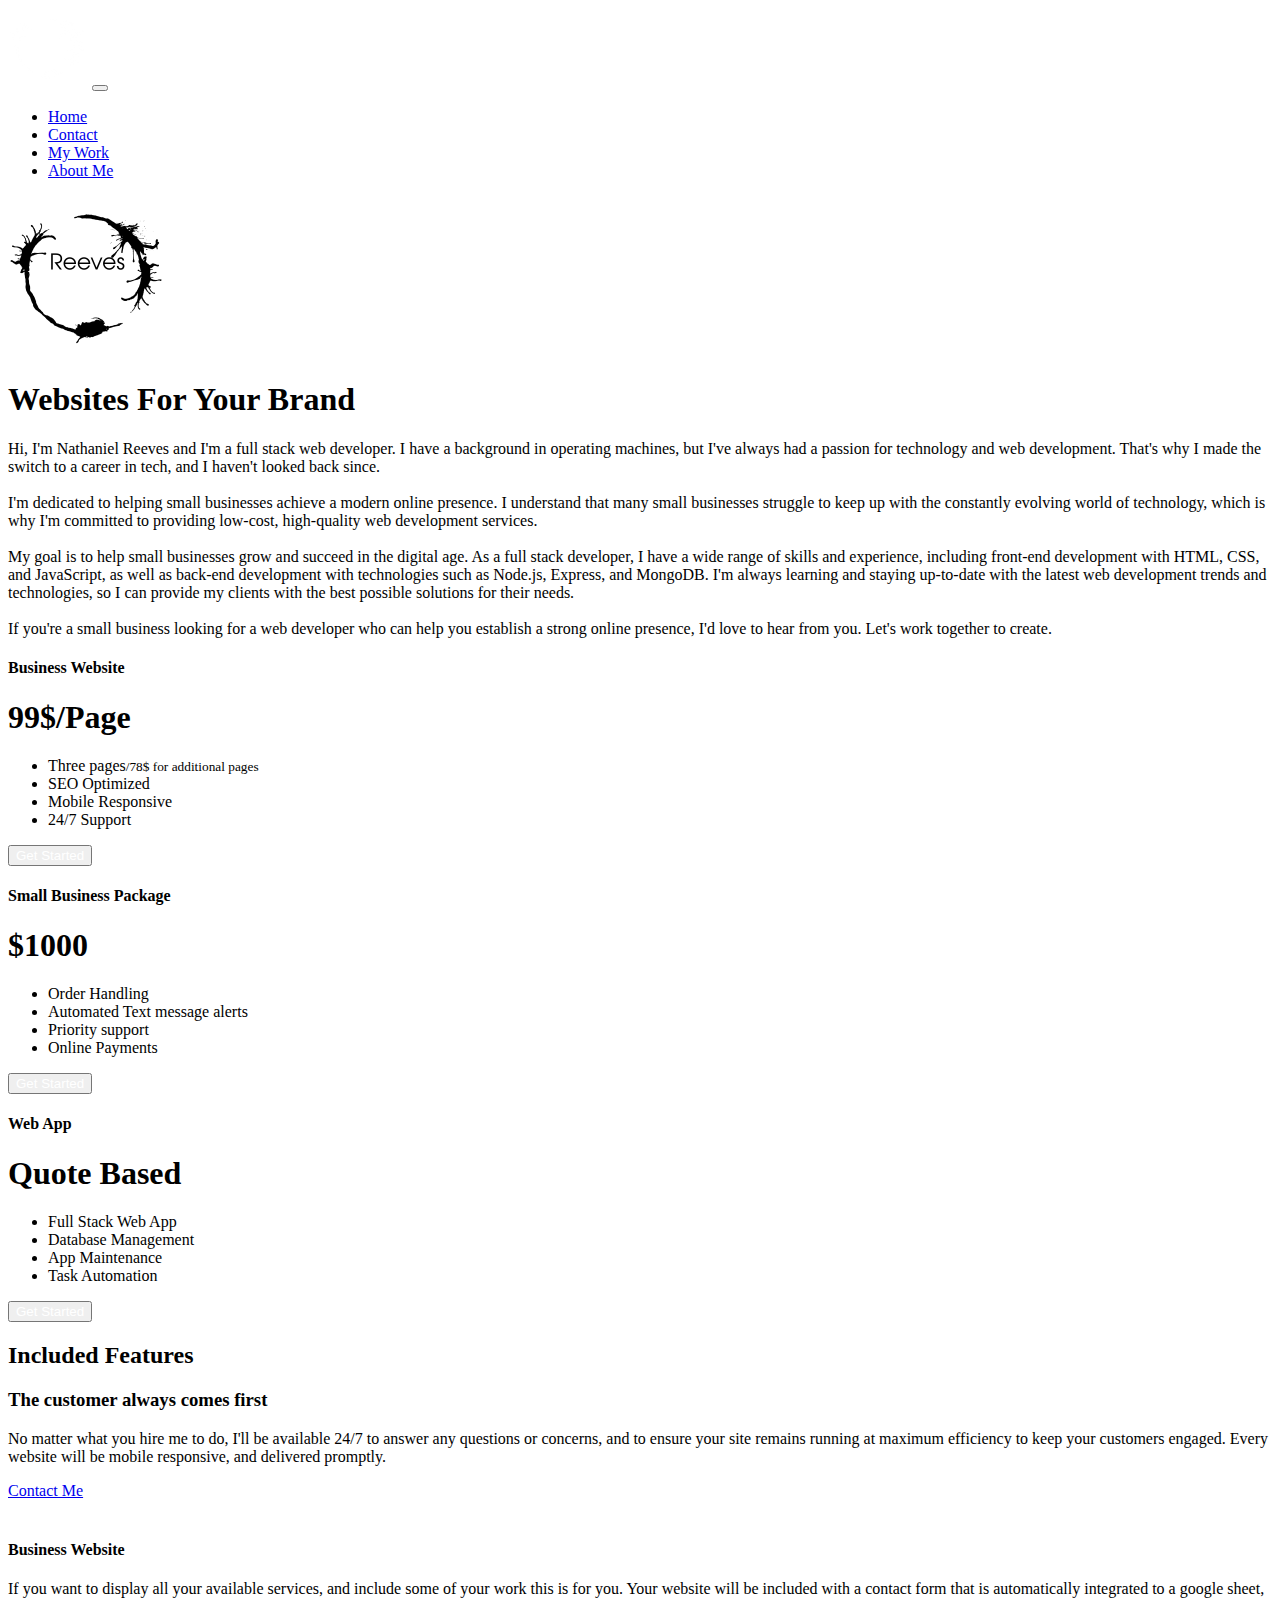
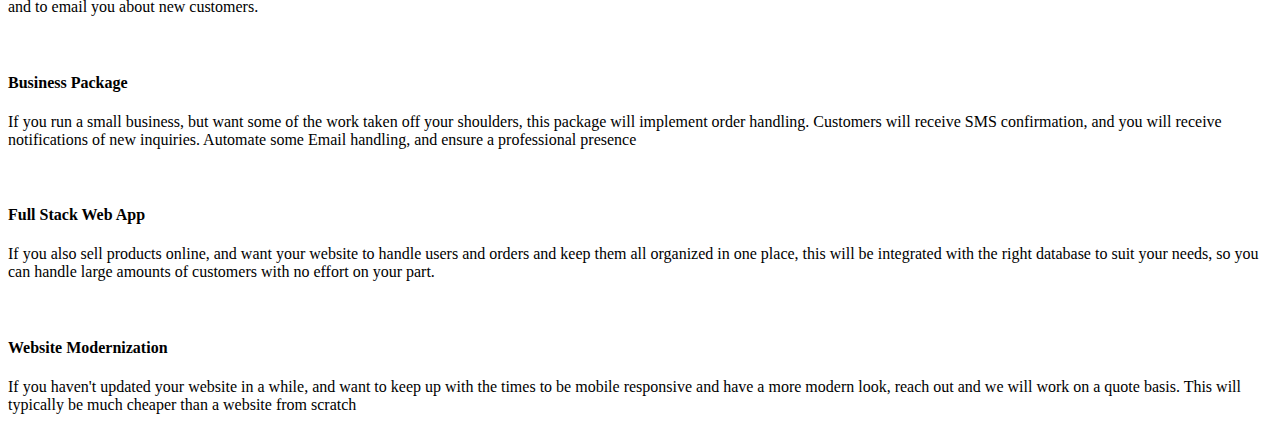
<file: index.html>
<!DOCTYPE html>
<html lang="en">
<head>
    <meta charset="UTF-8">
    <meta http-equiv="X-UA-Compatible" content="IE=edge">
    <meta name="viewport" content="width=device-width, initial-scale=1.0">
    <meta name="description" content="Small business website design Steinbach">
    <meta name="description" content="Small business website design Winnipeg">
    <meta name="description" content="Reeves Web Design">
    <link href="https://cdn.jsdelivr.net/npm/bootstrap@5.3.0-alpha1/dist/css/bootstrap.min.css" rel="stylesheet" integrity="sha384-GLhlTQ8iRABdZLl6O3oVMWSktQOp6b7In1Zl3/Jr59b6EGGoI1aFkw7cmDA6j6gD" crossorigin="anonymous">
    <link rel="icon" type="image/jpg" href="arrivalLogo.png"/>
    <title>Reeves Small Business Website Design in Steinbach</title>
</head>
<body>
    <nav class="navbar navbar-expand-md navbar-dark bg-dark" aria-label="Fourth navbar example">
        <div class="container-fluid">
          <a class="navbar-brand" href="#"><img src="inverseLogo.png" alt="logo" width="80"></a>
          <button class="navbar-toggler" type="button" data-bs-toggle="collapse" data-bs-target="#navbarsExample04" aria-controls="navbarsExample04" aria-expanded="false" aria-label="Toggle navigation">
            <span class="navbar-toggler-icon"></span>
          </button>
    
          <div class="collapse navbar-collapse" id="navbarsExample04">
            <ul class="navbar-nav me-auto mb-2 mb-md-0">
              <li class="nav-item">
                <a class="nav-link active" aria-current="page" href="index.html">Home</a>
              </li>
              <li class="nav-item">
                <a class="nav-link" href="contact.html">Contact</a>
              </li>
              <li class="nav-item">
                <a class="nav-link" href="portfolio.html">My Work</a>
              </li>              
              <li class="nav-item">
                <a class="nav-link" href="about.html">About Me</a>
              </li>
            </ul>
          </div>
        </div>
      </nav>
<!-- Navbar End-->

<!-- Hero -->
<div class="px-4 py-5 my-5 text-center">
    <img class="d-block mx-auto mb-4" src="arrivalLogo(2).png" alt="logo" width="160">
    <h1 class="display-5 fw-bold">Websites For Your Brand</h1>
    <div class="col-lg-6 mx-auto">
      <p class="lead mb-4">
        Hi, I'm Nathaniel Reeves and I'm a full stack web developer. I have a background in operating machines, 
        but I've always had a passion for technology and web development. That's why I made the switch to a career in tech, and I haven't looked back since.
    <br><br>I'm dedicated to helping small businesses achieve a modern online presence. I understand that many small businesses struggle to keep up with the 
    constantly evolving world of technology, which is why I'm committed to providing low-cost, high-quality web development services.<br><br>My goal is to help small 
    businesses grow and succeed in the digital age.
    As a full stack developer, I have a wide range of skills and experience, including front-end development with HTML, CSS, and JavaScript, as well as back-end 
    development with technologies such as Node.js, Express, and MongoDB. 
    I'm always learning and staying up-to-date with the latest web development trends and technologies, so I can provide my clients with the best possible solutions for their needs.<br><br>
    If you're a small business looking for a web developer who can help you establish a strong online presence, I'd love to hear from you. Let's work together to create.</p>
    </div>
  </div>
<!-- End Hero -->

<!-- Begin Pricing -->
<div class="container">
<div class="row row-cols-1 row-cols-md-3 mb-3 text-center">
  <div class="col">
    <div class="card mb-4 rounded-3 shadow-sm">
      <div class="card-header py-3">
        <h4 class="my-0 fw-normal">Business Website</h4>
      </div>
      <div class="card-body">
        <h1 class="card-title pricing-card-title">99$/Page</h1>
        <ul class="list-unstyled mt-3 mb-4">
          <li>Three pages<small class="text-muted fw-light">/78$ for additional pages</small></li>
          <li>SEO Optimized</li>
          <li>Mobile Responsive</li>
          <li>24/7 Support</li>
        </ul>
        <button type="button" class="w-100 btn btn-lg btn-primary"><a href="contact.html" style="color: white; text-decoration: none;">Get Started</a></button>
      </div>
    </div>
  </div>
  <div class="col">
    <div class="card mb-4 rounded-3 shadow-sm">
      <div class="card-header py-3">
        <h4 class="my-0 fw-normal">Small Business Package</h4>
      </div>
      <div class="card-body">
        <h1 class="card-title pricing-card-title">$1000</h1>
        <ul class="list-unstyled mt-3 mb-4">
          <li>Order Handling</li>
          <li>Automated Text message alerts</li>
          <li>Priority support</li>          
          <li>Online Payments</li>
        </ul>
        <button type="button" class="w-100 btn btn-lg btn-primary"><a href="contact.html" style="color: white; text-decoration: none;">Get Started</a></button>
      </div>
    </div>
  </div>
  <div class="col">
    <div class="card mb-4 rounded-3 shadow-sm">
      <div class="card-header py-3">
        <h4 class="my-0 fw-normal">Web App</h4>
      </div>
      <div class="card-body">
        <h1 class="card-title pricing-card-title">Quote Based</h1>
        <ul class="list-unstyled mt-3 mb-4">
          <li>Full Stack Web App</li>          
          <li>Database Management</li>
          <li>App Maintenance</li>
          <li>Task Automation</li>
        </ul>
        <button type="button" class="w-100 btn btn-lg btn-primary"><a href="contact.html" style="color: white; text-decoration: none;">Get Started</a></button>
      </div>
    </div>
  </div>
</div>
</div>
<!-- End Pricing -->
<!-- Features Section -->
<div class="container px-4 py-5">
  <h2 class="pb-2 border-bottom">Included Features</h2>

  <div class="row row-cols-1 row-cols-md-2 align-items-md-center g-5 py-5">
    <div class="col d-flex flex-column align-items-start gap-2">
      <h3 class="fw-bold">The customer always comes first</h3>
      <p class="text-muted">No matter what you hire me to do, I'll be available 24/7 to answer any questions or concerns, and to ensure your site remains running at maximum efficiency to keep your customers engaged. Every website will be mobile responsive, and delivered promptly.</p>
      <a href="contact.html" class="btn btn-primary btn-lg">Contact Me</a>
    </div>

    <div class="col">
      <div class="row row-cols-1 row-cols-sm-2 g-4">
        <div class="col d-flex flex-column gap-2">
          <div class="feature-icon-small d-inline-flex align-items-center justify-content-center text-bg-primary bg-gradient fs-4 rounded-3">
            <svg class="bi" width="1em" height="1em">
              <use xlink:href="#collection"></use>
            </svg>
          </div>
          <h4 class="fw-semibold mb-0">Business Website</h4>
          <p class="text-muted">If you want to display all your available services, and include some of your work this is for you. Your website will be included with a contact form that is automatically integrated to a google sheet, and to email you about new customers.</p>
        </div>

        <div class="col d-flex flex-column gap-2">
          <div class="feature-icon-small d-inline-flex align-items-center justify-content-center text-bg-primary bg-gradient fs-4 rounded-3">
            <svg class="bi" width="1em" height="1em">
              <use xlink:href="#gear-fill"></use>
            </svg>
          </div>
          <h4 class="fw-semibold mb-0">Business Package</h4>
          <p class="text-muted">If you run a small business, but want some of the work taken off your shoulders, this package will implement order handling. Customers will receive SMS confirmation, and you will receive notifications of new inquiries. Automate some Email handling, and ensure a professional presence</p>
        </div>

        <div class="col d-flex flex-column gap-2">
          <div class="feature-icon-small d-inline-flex align-items-center justify-content-center text-bg-primary bg-gradient fs-4 rounded-3">
            <svg class="bi" width="1em" height="1em">
              <use xlink:href="#speedometer"></use>
            </svg>
          </div>
          <h4 class="fw-semibold mb-0">Full Stack Web App</h4>
          <p class="text-muted">If you also sell products online, and want your website to handle users and orders and keep them all organized in one place, this will be integrated with the right database to suit your needs, so you can handle large amounts of customers with no effort on your part.</p>
        </div>

        <div class="col d-flex flex-column gap-2">
          <div class="feature-icon-small d-inline-flex align-items-center justify-content-center text-bg-primary bg-gradient fs-4 rounded-3">
            <svg class="bi" width="1em" height="1em">
              <use xlink:href="#table"></use>
            </svg>
          </div>
          <h4 class="fw-semibold mb-0">Website Modernization</h4>
          <p class="text-muted">If you haven't updated your website in a while, and want to keep up with the times to be mobile responsive and have a more modern look, reach out and we will work on a quote basis. This will typically be much cheaper than a website from scratch</p>
        </div>
      </div>
    </div>
  </div>
</div>
  <script src="https://cdn.jsdelivr.net/npm/bootstrap@5.3.0-alpha1/dist/js/bootstrap.bundle.min.js" integrity="sha384-w76AqPfDkMBDXo30jS1Sgez6pr3x5MlQ1ZAGC+nuZB+EYdgRZgiwxhTBTkF7CXvN" crossorigin="anonymous"></script>
</body>
</html>
</file>
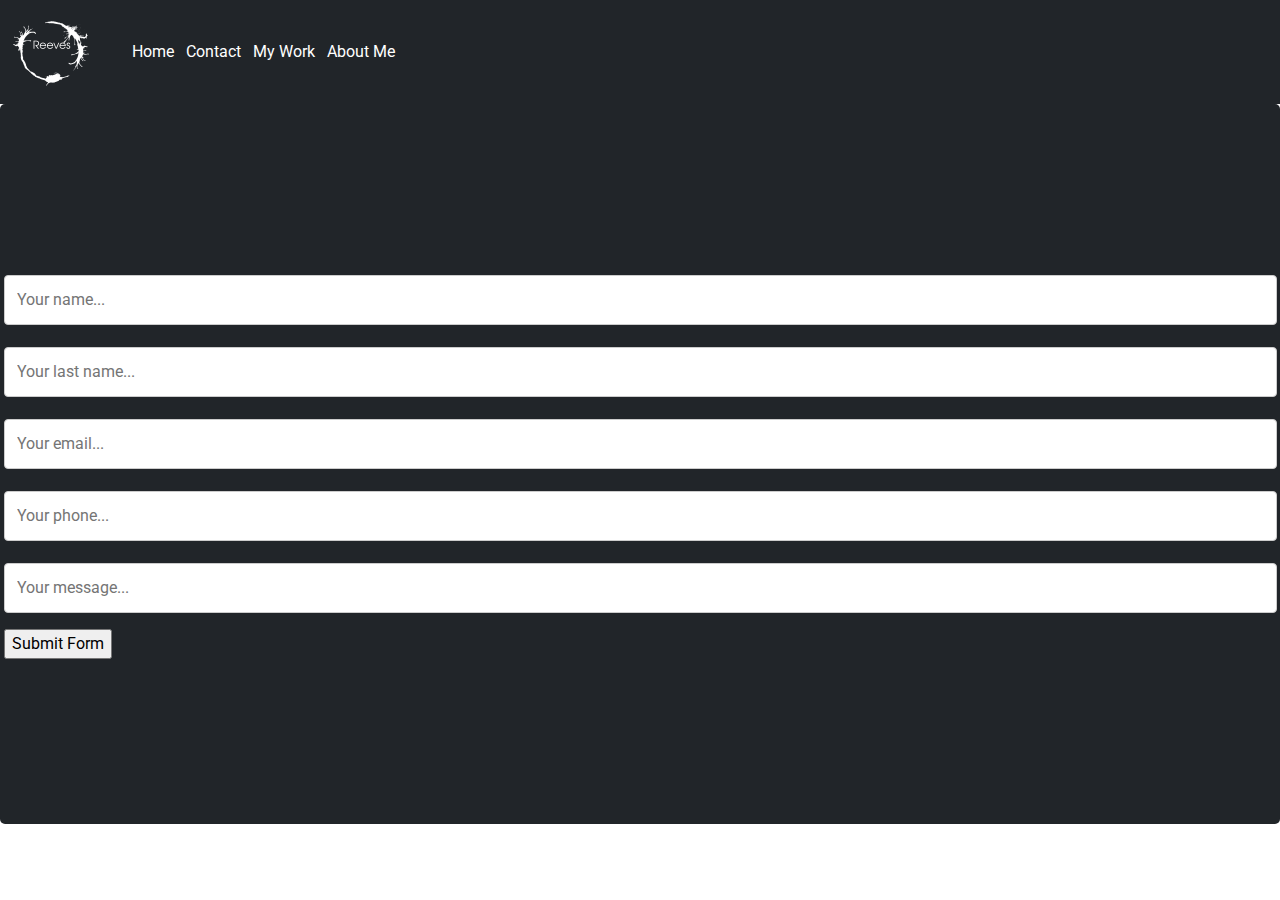
<file: contact.html>
<!DOCTYPE html>
<html lang="en">
<head>
    <meta charset="UTF-8">
    <meta http-equiv="X-UA-Compatible" content="IE=edge">
    <meta name="viewport" content="width=device-width, initial-scale=1.0">
    <meta name="description" content="Small business website design Steinbach">
    <link rel="stylesheet" href="contact.css">
    <link rel="icon" type="image/x-icon" href="favicon.ico">
    <title>Get in touch!</title>
</head>
<body>

<div class="top-nav">
  <img src="inverseLogo.png" alt="logo" width="80">
  <ul class="nav-links">
    <li><a href="index.html">Home</a></li>
    <li><a href="contact.html">Contact</a></li>
    <li><a href="portfolio.html">My Work</a></li>
    <li><a href="aboutme.html">About Me</a></li>
    
  </ul>
</div>

<div class="container">
  <form action="https://api.web3forms.com/submit" method="POST">
    <input type="hidden" name="access_key" value="a6e17586-fd50-48ed-8737-eafeb3d7f29d">
    
    
    <input type="text" id="fname" name="firstname" placeholder="Your name...">

  
    <input type="text" id="lname" name="lastname" placeholder="Your last name...">

    
    <input type="text" id="address" name="address" placeholder="Your email...">
    
    
    <input type="text" id="phone" name="phone" placeholder="Your phone...">

    
    <input type="text" id="message" name="message" placeholder="Your message...">

    <input type="hidden" name="redirect" value="https://web3forms.com/success">
    <button type="submit">Submit Form</button>
</div>

</body>
</html>
</file>
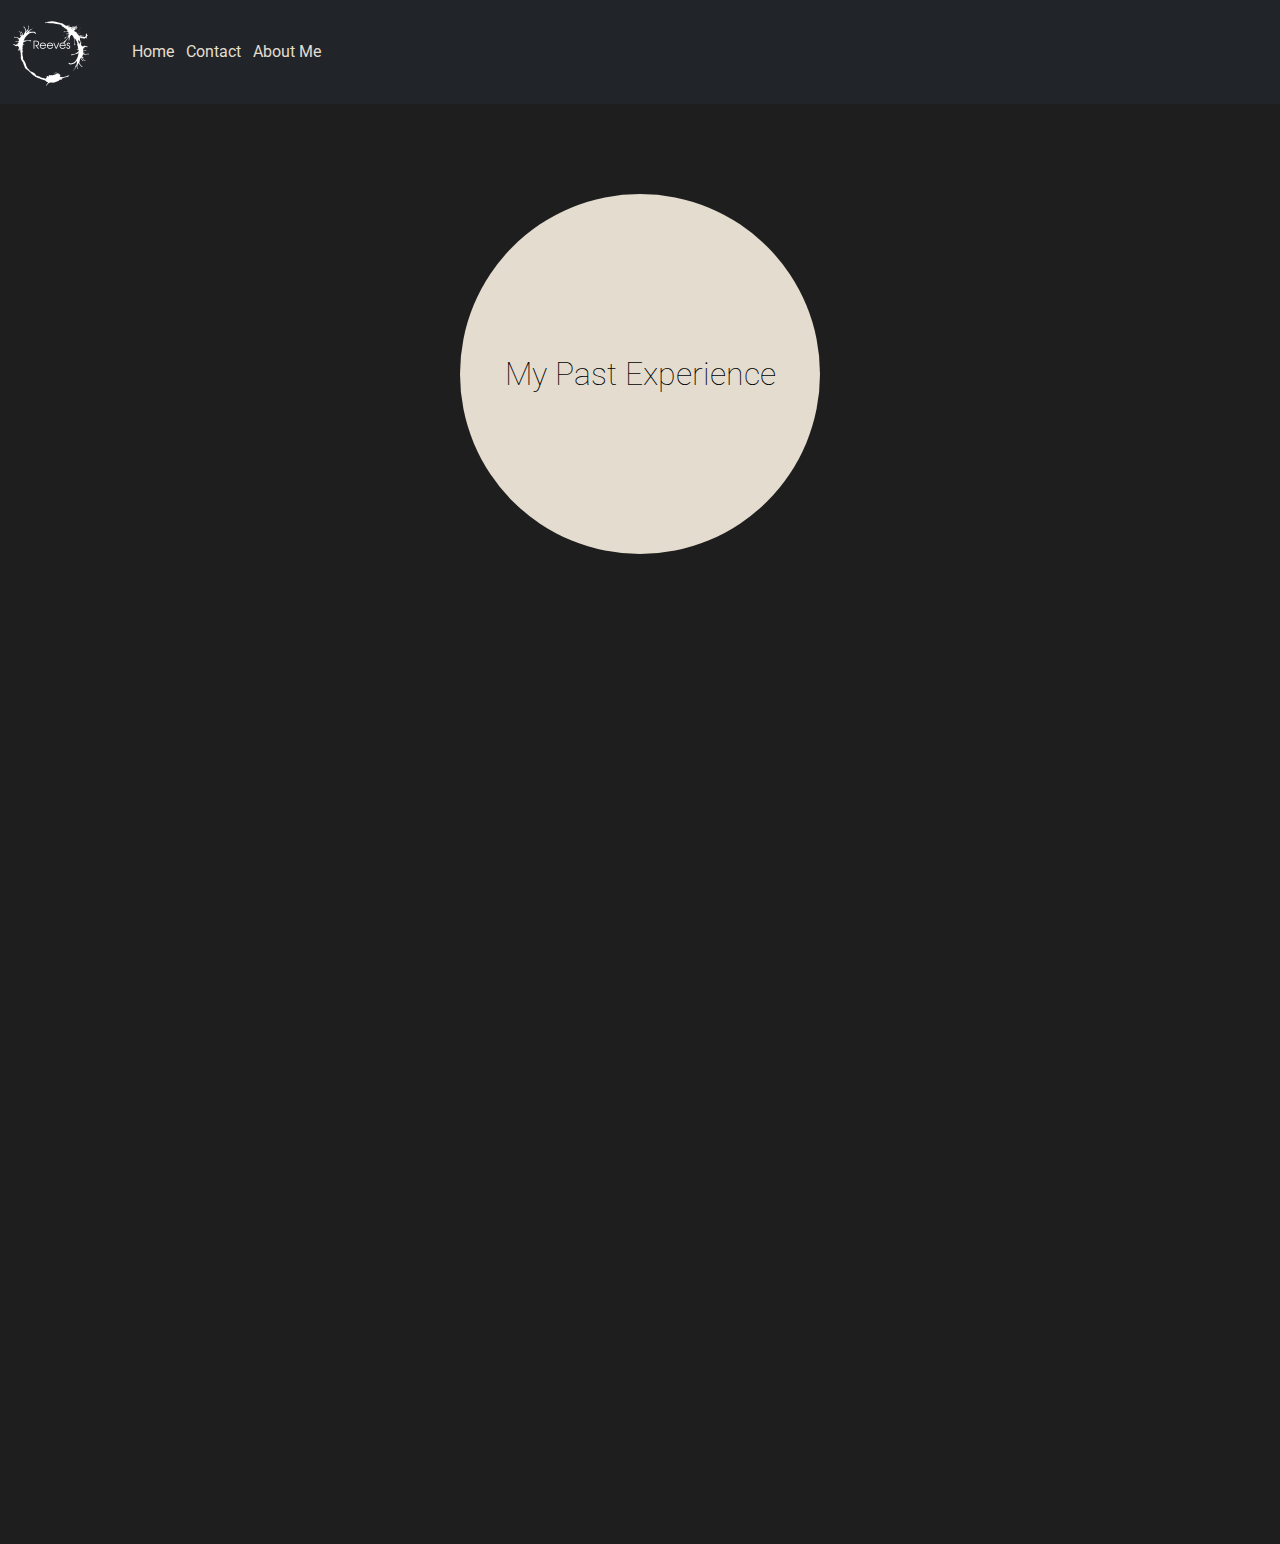
<file: portfolio.html>
<!DOCTYPE html>
<html lang="en">
<head>
    <meta charset="UTF-8">
    <meta http-equiv="X-UA-Compatible" content="IE=edge">
    <meta name="viewport" content="width=device-width, initial-scale=1.0">
    <link rel="stylesheet" href="portfolio.css">
    <title>My Work</title>
</head>
<body>
    <div class="top-nav">
        <img src="inverseLogo.png" alt="logo" width="80">
        <ul class="nav-links">
          <li><a href="index.html">Home</a></li>
          <li><a href="contact.html">Contact</a></li>
          <li><a href="aboutme.html">About Me</a></li>
        </ul>
      </div>

    <div class="my-work">   
        <div class="circle">
            <p>My Past Experience</p>
        </div>
</div>

<div class="exp">
    <div class="header">Internships</div>
    <div class="details">
        <h4>STEM Montessori Academy of Canada</h4><br>
        <a href="https://stemamerica.tech/" target="_blank">STEM USA Website</a>
        <p>One of the projects I created for STEM Canada's venture into the USA.</p>
        <hr>
        <h4>Chez Koop</h4>
        <p>At Chez Koop I worked with PHP, HTML, and SCSS to create custom WordPress themes</p><br>
        <hr class="half">
        <div class="header">Freelance Web Design</div>
        <a href="https://777-fire-lexiphanicstroon.vercel.app/" target="_blank">777Fire</a>
        <p>WIP of my first freelance web design client</p><br>
    </div>
</div>
</body>
</html>
</file>
<file: contact.css>
@import url('https://fonts.googleapis.com/css2?family=Roboto&display=swap');
/* Box sizing rules */
*,
*::before,
*::after {
  box-sizing: border-box;
}

/* Remove default margin */
body,
h1,
h2,
h3,
h4,
p,
figure,
blockquote,
dl,
dd {
  margin: 0;
}

/* Remove list styles on ul, ol elements with a list role, which suggests default styling will be removed */
ul[role='list'],
ol[role='list'] {
  list-style: none;
}

/* Set core root defaults */
html:focus-within {
  scroll-behavior: smooth;
}

/* Set core body defaults */
body {
  min-height: 100vh;
  text-rendering: optimizeSpeed;
  line-height: 1.5;
}

/* A elements that don't have a class get default styles */
a:not([class]) {
  text-decoration-skip-ink: auto;
}

/* Make images easier to work with */
img,
picture {
  max-width: 100%;
  display: block;
}

/* Inherit fonts for inputs and buttons */
input,
button,
textarea,
select {
  font: inherit;
}

/* Remove all animations, transitions and smooth scroll for people that prefer not to see them */
@media (prefers-reduced-motion: reduce) {
  html:focus-within {
   scroll-behavior: auto;
  }
  
  *,
  *::before,
  *::after {
    animation-duration: 0.01ms !important;
    animation-iteration-count: 1 !important;
    transition-duration: 0.01ms !important;
    scroll-behavior: auto !important;
  }
}

a {
    text-decoration: none;
    color: white;
}

.top-nav {
    display: flex;
    font-family: 'Roboto', sans-serif;
    background: #212529;
    padding: 12px;
    align-items: center;
}

.nav-links {
    list-style-type: none;
    display: flex;
    gap: 12px;
    font-size: 1rem;
}

input[type=text], select, textarea {
    width: 100%;
    padding: 12px;
    border: 1px solid #ccc;
    border-radius: 4px;
    margin-top: 6px;
    margin-bottom: 16px;
    resize: vertical;
}

input[type=submit] {
    background-color: #212529;
    color: white;
    padding: 12px 20px;
    border: none;
    border-radius: 4px;
    cursor: pointer;
}

.container {
    font-family: 'Roboto', sans-serif;
    height: 80vh;
    background-color: #212529;
    border-radius: 5px;
    display: flex;
    justify-content: center;
    align-items: center;
    font-family: 'Roboto', sans-serif;
}
</file>
<file: portfolio.css>
@import url('https://fonts.googleapis.com/css2?family=Roboto:wght@100;300;400&display=swap');
/* Box sizing rules */
*,
*::before,
*::after {
  box-sizing: border-box;
}
html {
    background: #1E1E1E;
}
/* Remove default margin */
body,
h1,
h2,
h3,
h4,
p,
figure,
blockquote,
dl,
dd {
  margin: 0;
  
}

/* Remove list styles on ul, ol elements with a list role, which suggests default styling will be removed */
ul[role='list'],
ol[role='list'] {
  list-style: none;
}

/* Set core root defaults */
html:focus-within {
  scroll-behavior: smooth;
}

/* Set core body defaults */
body {
  min-height: 100vh;
  text-rendering: optimizeSpeed;
  line-height: 1.5;
}

/* A elements that don't have a class get default styles */
a:not([class]) {
  text-decoration-skip-ink: auto;
}

/* Make images easier to work with */
img,
picture {
  max-width: 100%;
  display: block;
}

/* Inherit fonts for inputs and buttons */
input,
button,
textarea,
select {
  font: inherit;
}

/* Remove all animations, transitions and smooth scroll for people that prefer not to see them */
@media (prefers-reduced-motion: reduce) {
  html:focus-within {
   scroll-behavior: auto;
  }
  
  *,
  *::before,
  *::after {
    animation-duration: 0.01ms !important;
    animation-iteration-count: 1 !important;
    transition-duration: 0.01ms !important;
    scroll-behavior: auto !important;
  }
}

a {
    text-decoration: none;
    color: #E4DDCF;
}

.top-nav {
    display: flex;
    font-family: 'Roboto', sans-serif;
    background: #212529;
    padding: 12px;
    align-items: center;
}

.nav-links {
    list-style-type: none;
    display: flex;
    gap: 12px;
    font-size: 1rem;
}

.my-work {
    height: 60vh;
    background-color: #1E1E1E;
    display: flex;
    justify-content: center;
    align-items: center;
}

.circle {
    background-color: #E4DDCF;
    width: 40vh;
    height: 40vh;    
    border-radius: 50%;
    display: flex;
    justify-content: center;
    align-items: center;
    font-family: 'Roboto', sans-serif;
    font-weight: 100;
    font-size: 2rem;
}

.exp {
    animation: 2s slide-right 2s forwards;
    transform: translateX(-100%);
    font-family: 'Roboto', sans-serif;
    height: 100vh;
    background-color: #1E1E1E;
    color: #E4DDCF;
}

@keyframes slide-right {
    to {
        transform: translateX(0);
    }
}

.header {
    font-size: 3rem;
    text-align: center;
}

.details {
    text-align: center;
    font-size: 1.25rem;
    color: #E4DDCF;
}

.details a:hover {
    color: aquamarine;
    font-size: 1.3rem;
}

.half {
    width: 75vh;
}
</file>
